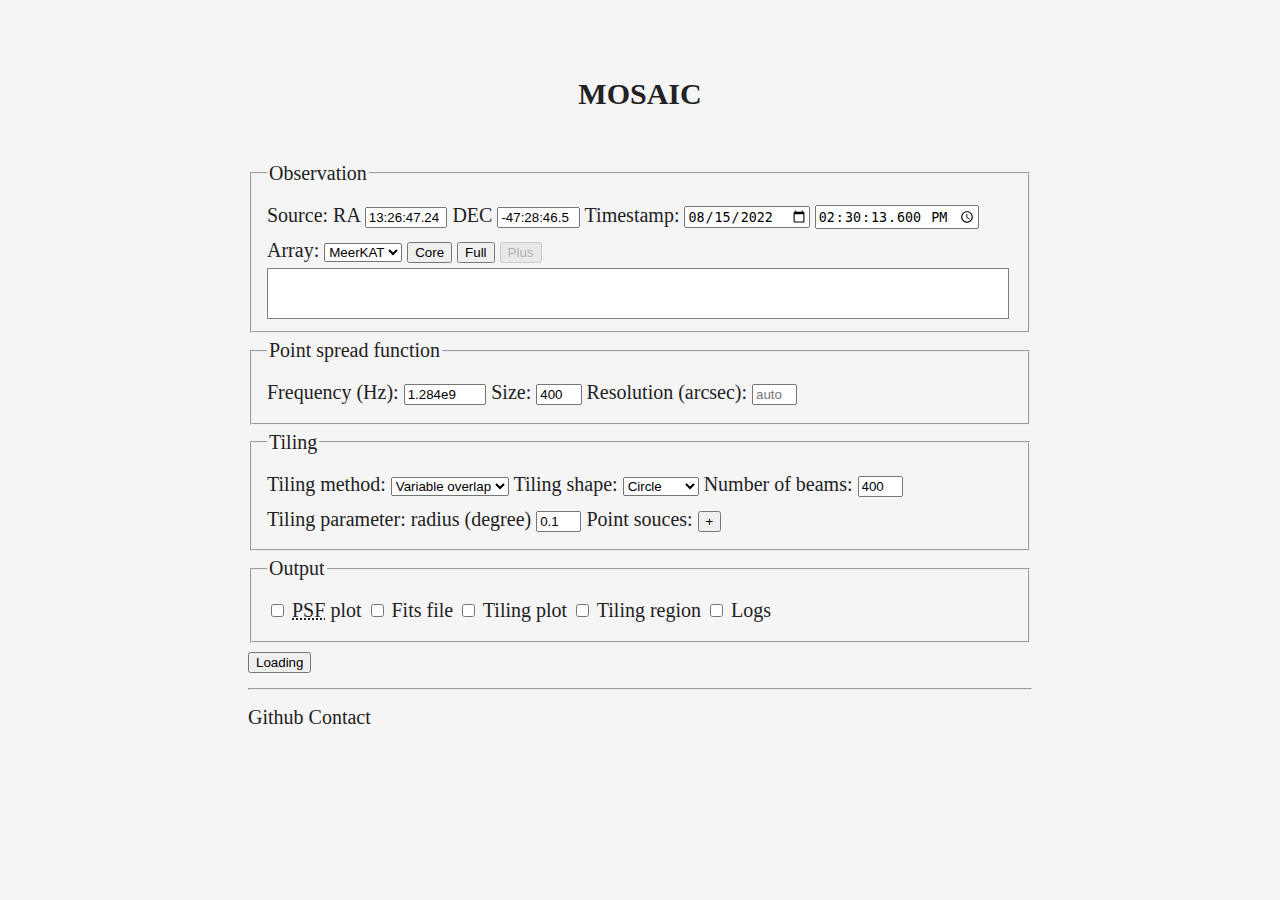
<file: mosaic_web/index.html>
<!DOCTYPE html>
<html>
    <head>
	<script type="module" src="https://pyscript.net/releases/2024.9.2/core.js"></script>
        <script src="ui.js"></script>
        <link rel="stylesheet" href="style.css" />
    </head>
    <body style='font-size: 20px;'>
        <py-config class="client_py-config">
            packages = ["./mosaic-1.5.0-py3-none-any.whl"]
            [[fetch]]
            files = ['antenna.geo.csv']
        </py-config>
        <div id='main_container'>
        <h1 id=header>Mosaic</h1>
        <form id='parameters'>
            <fieldset>
            <legend>Observation</legend>
            <label for="Source">Source: </label>
            <label for="RA"> RA </label> <input type="text" value='13:26:47.24' id="ra" class="numeric_medium" name="ra" required >
            <label for="DEC"> DEC </label> <input type="text" value='-47:28:46.5' id="dec" class="numeric_medium" name="dec" required >
            <label for="datetime"> Timestamp: </label>
            <input type="date" value='2022-08-15' id="date" name="date" required >
            <input type="time" value='14:30:13.6' id="time" name="time" required >
            <br>
            <label for="array_selection"> Array: </label>
            <select name="array_selection" id="array_selection" value="meerkat">
              <option value="meerkat" selected>MeerKAT</option>
              <option value="custom">Custom</option>
            </select>

            <button type="button" id="add_core_antennas_button" class="meerkat_array array_option" configuration='core'>Core</button>
            <button type="button" id="add_full_antennas_button" class="meerkat_array array_option" configuration='full'>Full</button>
            <button type="button" id="add_plus_antennas_button" class="meerkat_array array_option" configuration='plus' disabled>Plus</button>
            <button type="button" id="add_custom_example_antennas_button" class="custom_array array_option" configuration='custom_example' >example</button>
            <!-- <label for="Source" class="custom_array array_option">Reference: </label> -->
            <!-- <label for="LON" class="custom_array array_option"> LON </label> -->
            <!-- <input type="text" value='25.072582287176957' id="lon" class="numeric_medium custom_array array_option" name="LON"> -->
            <!-- <label for="LAT" class="custom_array array_option"> LAT </label> <input type="text" value='35.30519529819537' id="lat" class="numeric_medium custom_array array_option" name="LAT"> -->
            <!-- <label for="Height" class="custom_array array_option"> Height (m) </label> <input type="text" value='1.0' id="height" class="numeric_medium custom_array array_option" name="Height"> -->
            <br />
            <div class="textarea_container">
            <textarea id="array" class="auto_resize_textarea" name="array" rows="3"></textarea>
            </div>
            </fieldset>
            <fieldset>
            <legend>Point spread function</legend>
            <label for="frequency"> Frequency (Hz): </label>
            <input type="text" value='1.284e9' id="frequency" class="numeric_medium" name="frequency" required >
            <label for="size"> Size: </label>
            <input type="text" value='400' id="size" class="numeric" name="size">
            <label for="resolution"> Resolution (arcsec): </label>
            <input type="text" value='' id="resolution"  class="numeric" name="resolution" placeholder="auto">
            </fieldset>
            <fieldset>
            <legend>Tiling</legend>
            <label for="tiling_method"> Tiling method: </label>
            <select name="tiling_method" id="tiling_method" value="variable_overlap">
              <option value="variable_size">Variable size</option>
              <option value="variable_overlap" selected>Variable overlap</option>
            </select>
            <label for="tiling_shape"> Tiling shape: </label>
            <select name="tiling_shape" id="tiling_shape">
              <option value="circle">Circle</option>
              <option value="hexagon">Hexagon</option>
              <option value="ellipse" class="variable_overlap">Elipse</option>
              <option value="polygon" class="variable_overlap">Polygon</option>
            </select>
            <label for="beam_num"> Number of beams: </label>
            <input type="text" value='400' id="beam_num" name="beam_num" class="numeric">
            <br>
            <label for="tiling_parameter" class="variable_overlap"> Tiling parameter: </label>
            <label for="radius" class="tiling_parameter circle"> radius (degree) </label>
            <input type="text" value='0.1' id="radius" class="numeric tiling_parameter variable_overlap circle" name="radius">
            <label for="circumradius" class="tiling_parameter hexagon"> circumradius </label>
            <input type="text" value='0.1' id="circumradius" class="numeric tiling_parameter variable_overlap hexagon" name="circumradius">
            <label for="hexagon_angle" class="tiling_parameter hexagon"> angle </label>
            <input type="text" value='0' id="hexagon_angle" class="numeric tiling_parameter variable_overlap hexagon" name="hexagon_angle">
            <label for="semi_axis1" class="tiling_parameter ellipse"> semi_axis1 </label>
            <input type="text" value='0.1' id="semi_axis1" class="numeric tiling_parameter variable_overlap ellipse" name="semi_axis1">
            <label for="semi_axis2" class="tiling_parameter ellipse"> semi_axis2 </label>
            <input type="text" value='0.2' id="semi_axis2" class="numeric tiling_parameter variable_overlap ellipse" name="semi_axis2">
            <label for="ellipse_angle" class="tiling_parameter ellipse"> angle </label>
            <input type="text" value='30' id="ellipse_angle" class="numeric tiling_parameter variable_overlap ellipse" name="ellipse_angle">
            <label for="vertices" class="tiling_parameter polygon"> vertices </label>
            <input type="text" value='13:25:47.24, -47:28:46.5, 13:27:47.24, -47:28:46.5, 13:27:47.24, -47:01:46.5, 13:24:47.24, -47:01:46.5' id="vertices" class="tiling_parameter variable_overlap polygon" name="vertices">
            <label for="coordinate_type" class="tiling_parameter"> Coordinate type: </label>
            <select name="coordinate_type" id="coordinate_type" class='variable_overlap tiling_parameter'>
              <option value="equatorial">Equatorial</option>
              <option value="galactic">Galactic</option>
            </select>
            <label for="overlap" class="variable_size"> Overlap: </label>
            <input type="text" value='0.5' id="overlap" class="numeric variable_size" name="overlap">
            <label for="point_sources" class="variable_overlap"> Point souces: </label>
            <button type="button" id="add_point_sources_button" class="">+</button>
            <div class="textarea_container">
            <textarea id="point_sources" class="auto_resize_textarea" name="point_sources" rows="4">
            # rows start with '#' are ignored
            # please put a space between columns
            # Identifier RA DEC
            # A 13:26:39.670 -47:30:11.64
            # B 13:26:49.563 -47:29:24.62
            </textarea>
            </div>
            </fieldset>
            <fieldset>
            <legend>Output</legend>
            <input type="checkbox" id="psf_plot_checkbox" name="psf_plot">
            <label for="psf_plot_checkbox">
            <abbr title="Point Spread Function">PSF</abbr> plot </label>
            <input type="checkbox" id="psf_fits_checkbox" name="psf_fits">
            <label for="psf_fits_checkbox"> Fits file </label>
            <input type="checkbox" id="tiling_checkbox" name="tiling">
            <label for="tiling_checkbox"> Tiling plot</label>
            <input type="checkbox" id="region_checkbox" name="region">
            <label for="region_checkbox"> Tiling region</label>
            <input type="checkbox" id="show_logs" name="show_logs">
            <label for="log_checkbox"> Logs </label>
            </fieldset>
            <button type="button" id="run_button">Loading</button>
        </form>

    <div id='info'></div>
    <div id='log_container'>
        <div id='logs'>
            <div id='log_start'>The log starts here.</div>
        </div>
    </div>

    <div id=psf_plot></div>
    <div id=psf_fits></div>
    <div id=tiling_plot></div>
    <div id=tiling_region></div>
    </div>

    <py-script class="pyscript" src="./mosaic_web.py"></py-script>
    <!-- <py-script src="./ui.py"></py-script> -->
    <hr id='bottom_line'>
    <a href="https://github.com/wchenastro/wchenastro.github.io/tree/main/mosaic_web" class='bottom_link' id='github'>Github</a>
    <a href="#" class='bottom_link' id='contact'>Contact</a>
    </body>
</html>
</file>
<file: mosaic_web/style.css>
html {
  max-width: 80ch;
  padding: 3em 1em;
  margin: auto;
  line-height: 1.75;
  font-size: 1.25em;
}

#header {
    text-transform: uppercase;
    text-align: center;
    font-size: 1.5em;
    margin: 0 0 35px 0;
}

#main_container {
    margin: auto;
    /* width: 60%; */
}

#psf_plot img{

	width: 500px;
	height:auto;
}

#tiling_plot img{

	width: 500px;
	height:auto;
}

.textarea_container {
  max-width: 75ch;
  padding: 0em 0.5em 0 0em;
  margin: auto;

}

.auto_resize_textarea {
    float: left;
    width: 100%;
    outline: none;
    resize: none;
    border: 1px solid grey;
}

#logs {
    font-family: monospace;
    font-size: 0.8em;
    display: none;
    height: 250px;
    overflow-y: scroll;
}

#point_sources {
    display: none;
}

.log_entry {
    margin-top: 20px;
}

#log_tooggle {
    margin: auto;
    width: 100%;
}

.bottom_link {
    margin-right: 3px;
}

a.bottom_link:visited, a.bottom_link:link {
    all:unset;
    text-decoration: none;
}

a.bottom_link:hover {
    color: blue;
    text-decoration: underline;
    cursor: pointer;
}

.pyscript {
    display: none;
}
.client_py-config {
    display: none;
}
.py-terminal {
    display: none;
}

.numeric {
    width: 5%;
}

.numeric_medium {
    width: 10%;
}

.tiling_parameter {
    display: none;
}

.variable_size {
    display: none;
}

.array_option {
    display: none;
}

@media (prefers-color-scheme: light) {
	body {
		background-color: #f5f5f5;
		color: #222;
	}
}

@media (prefers-color-scheme: dark) {
	body {
		background-color: #222;
		color: #fff;
	}
}

@media only screen and (max-width: 800px) {
    #main_container {
        width: 90%;
}


}
</file>
